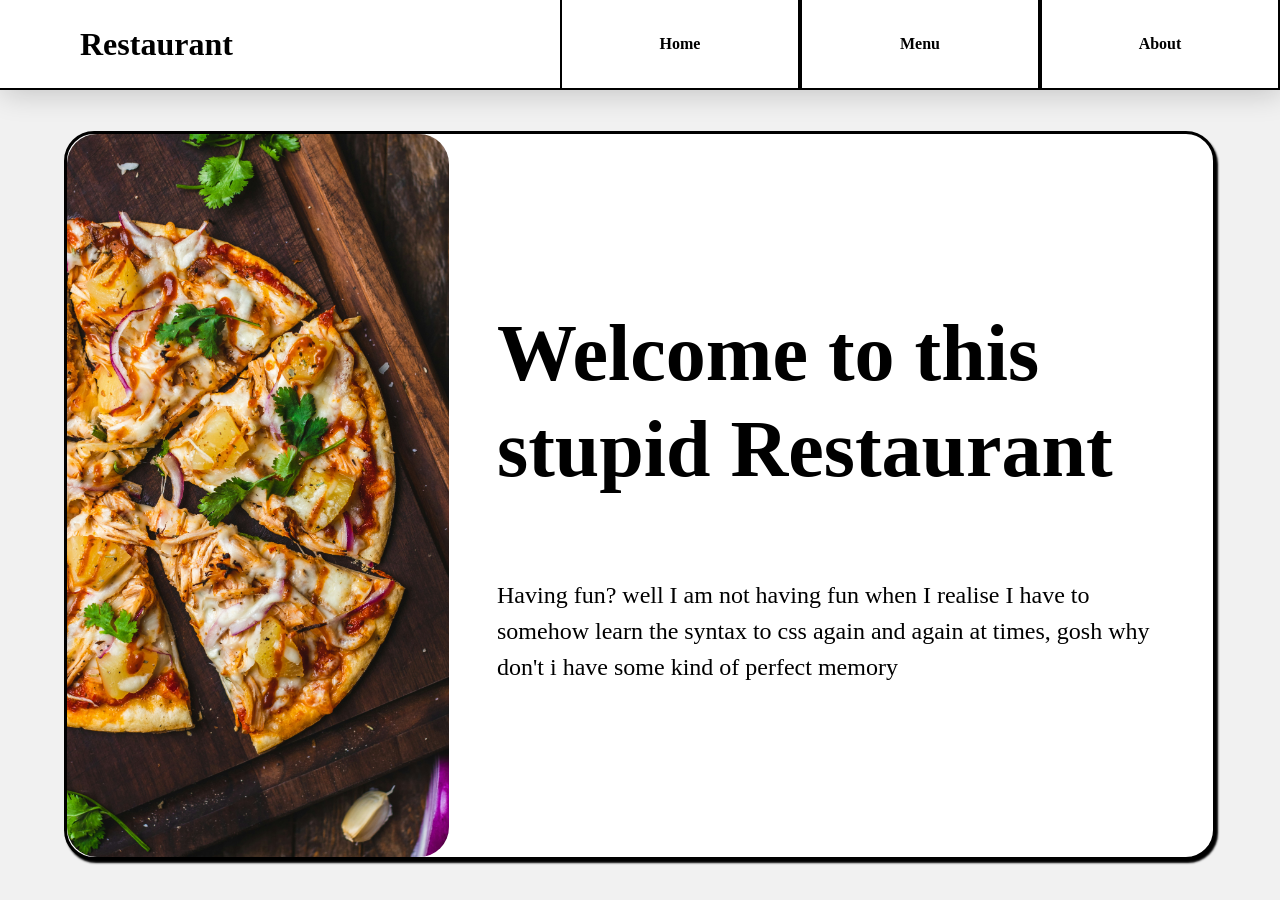
<file: index.html>
<!doctype html><html lang="en"><head><meta charset="UTF-8"><meta name="viewport" content="width=device-width,initial-scale=1"><title>Restaurant Page no</title><script defer="defer" src="main.js"></script></head><body><div id="header"><h1 class="logo">Restaurant</h1><ul class="nav"><li><button id="home-button">Home</button></li><li><button id="menu-button">Menu</button></li><li><button id="about">About</button></li></ul></div><div id="content"></div></body></html>
</file>
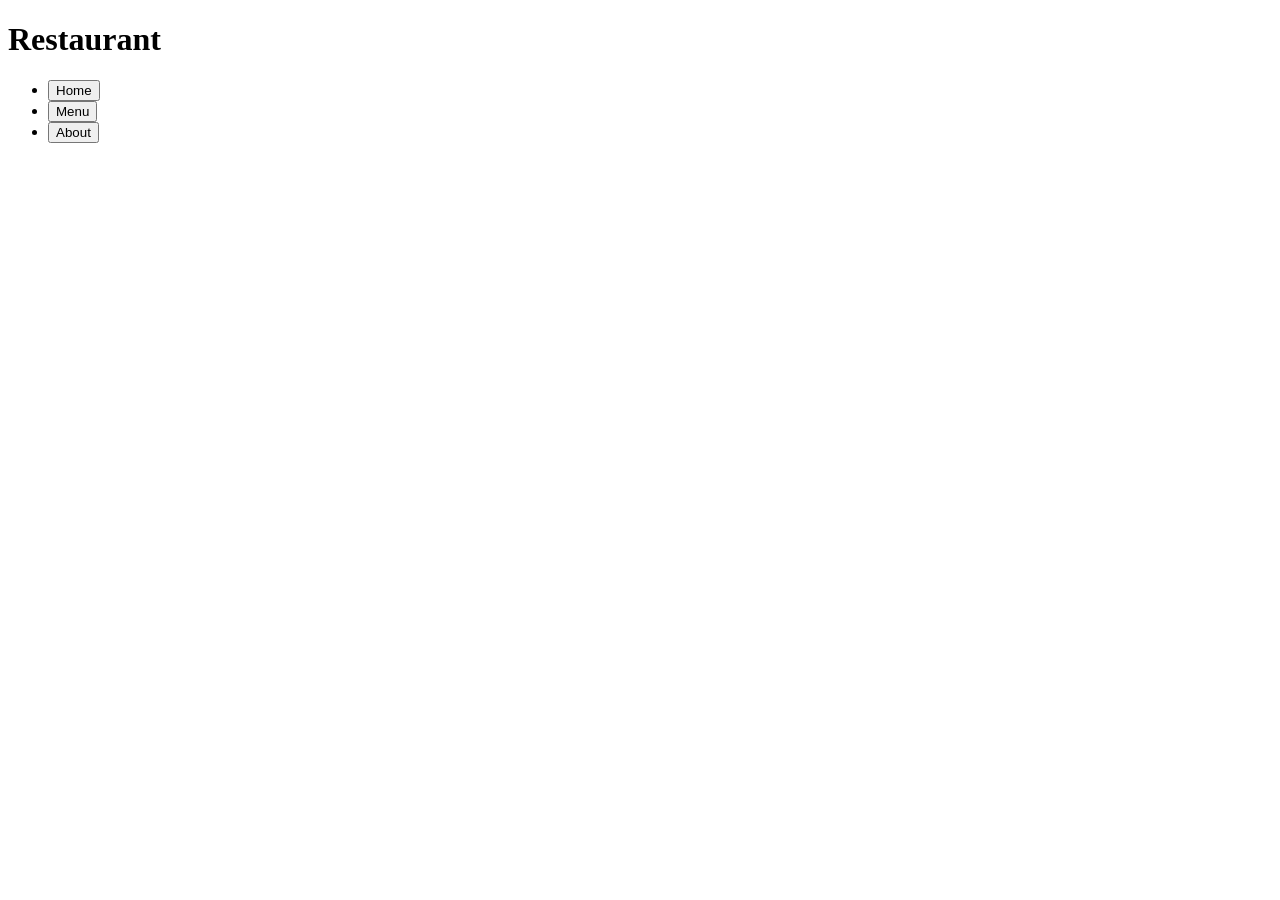
<file: src/template.html>
<!DOCTYPE html>
<html lang="en">
<head>
    <meta charset="UTF-8">
    <meta name="viewport" content="width=device-width, initial-scale=1.0">
    <title>Restaurant Page no</title>
</head>
<body>
    <div id="header">
        <h1 class="logo">Restaurant</h1>
        <ul class="nav">
            <li><button id="home-button">Home</button></li>
            <li><button id="menu-button">Menu</button></li>
            <li><button id="about">About</button></li>
        </ul>
    </div>
    <div id="content">
    </div>
</body>
</html>
</file>
